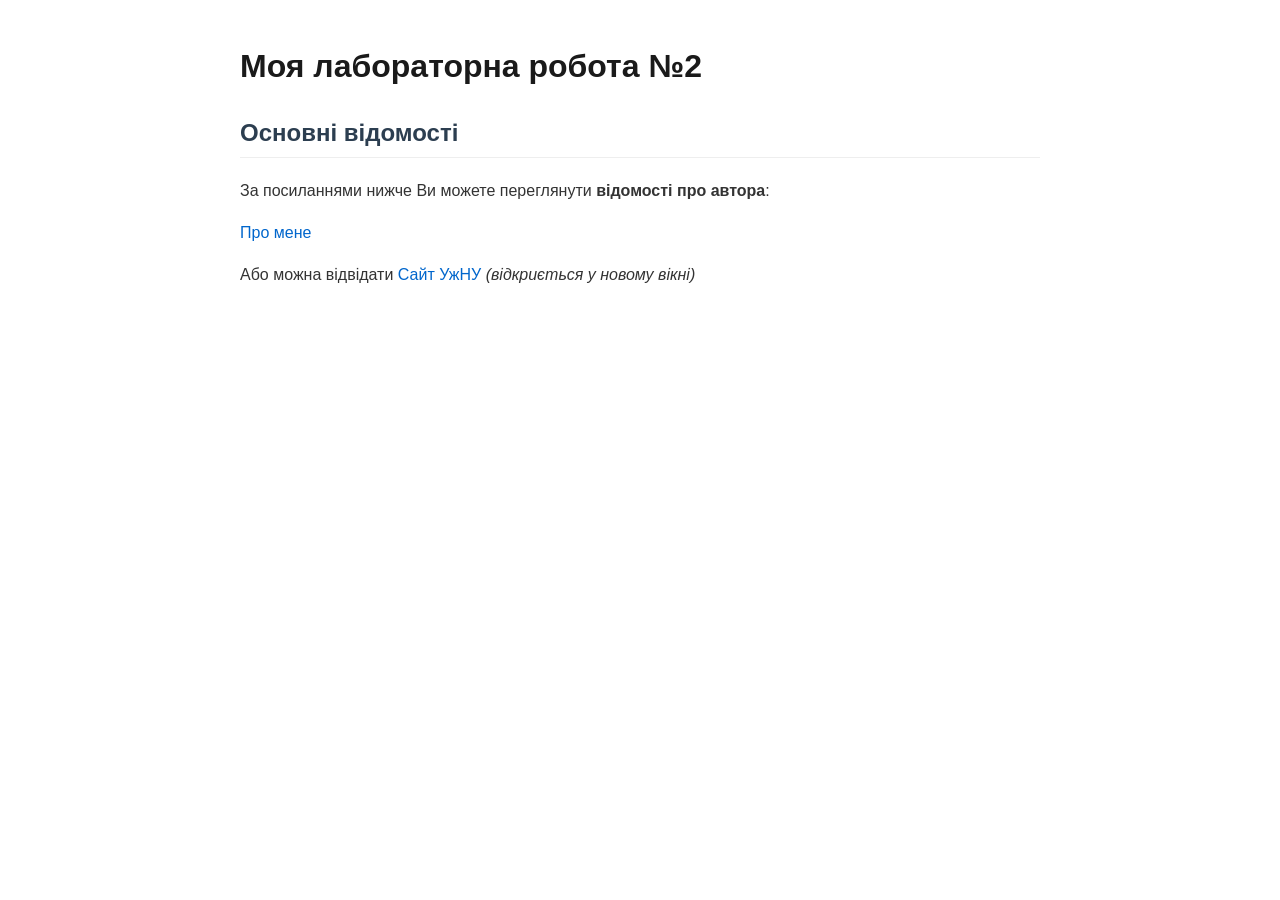
<file: lab2_html/index.html>
<!DOCTYPE html>

<html lang="uk">
  <head>
    <meta charset="utf-8">
    <title>Лабораторна робота №2: головна</title>
    <link rel="stylesheet" href="styles.css">
  </head>

  <body>
    
    <header>
      <h1>Моя лабораторна робота №2</h1>
    </header>

    
    <main>
      <section>
        <h2>Основні відомості</h2>
        <p>За посиланнями нижче Ви можете переглянути <strong>відомості про автора</strong>:</p>
        
        <p>
          <a href="author.html">Про мене</a>
        </p>

        <p>
          Або можна відвідати <a href="https://www.uzhnu.edu.ua" target="_blank">Сайт УжНУ</a> <em>(відкриється у новому вікні)</em>
        </p>
      </section>
    </main>
  </body>
</html>
</file>
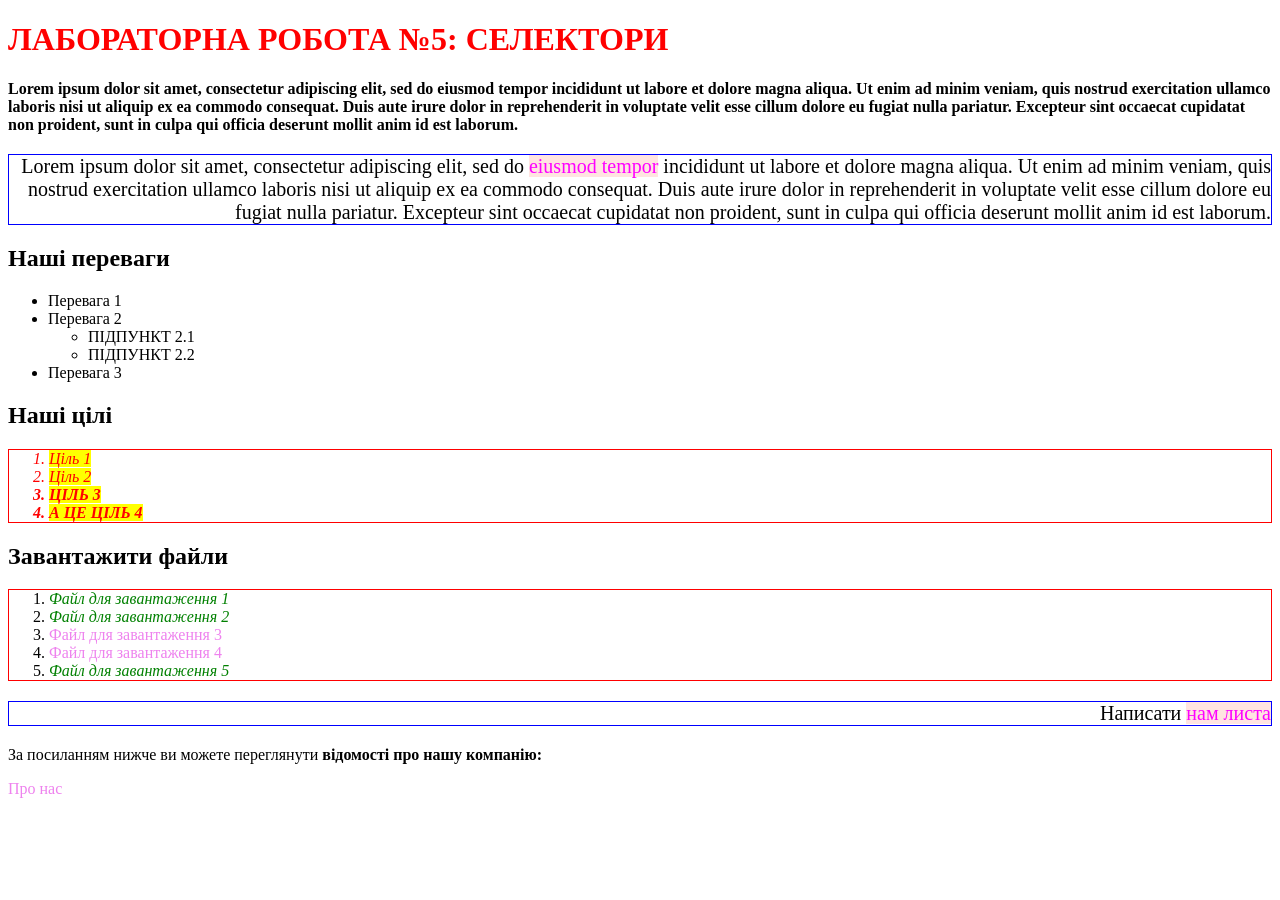
<file: lab5_html/index.html>
<!DOCTYPE html>
<html lang = "uk">

<head>
    <meta charset = "UTF-8">
    <meta name = "viewport" content = "width=device-width, initial-scale=1.0">
    <title>Лабораторна робота №5</title>
    <link rel="stylesheet" href="styles.css">
</head>

<body>
    <h1 id="main-color" class="main-text"> Лабораторна робота №5: селектори</h1>
    <p class="bold">Lorem ipsum dolor sit amet, consectetur adipiscing elit, sed do eiusmod tempor incididunt ut labore et dolore magna aliqua. Ut enim ad minim veniam, quis nostrud exercitation ullamco laboris nisi ut aliquip ex ea commodo consequat. Duis aute irure dolor in reprehenderit in voluptate velit esse cillum dolore eu fugiat nulla pariatur. Excepteur sint occaecat cupidatat non proident, sunt in culpa qui officia deserunt mollit anim id est laborum.</p>
    <p class="letter">Lorem ipsum dolor sit amet, consectetur adipiscing elit, sed do <a href="link.html">eiusmod tempor</a> incididunt ut labore et dolore magna aliqua. Ut enim ad minim veniam, quis nostrud exercitation ullamco laboris nisi ut aliquip ex ea commodo consequat. Duis aute irure dolor in reprehenderit in voluptate velit esse cillum dolore eu fugiat nulla pariatur. Excepteur sint occaecat cupidatat non proident, sunt in culpa qui officia deserunt mollit anim id est laborum.</p>

    <h2>Наші переваги</h2>
    <ul>
        <li>Перевага 1</li>
        <li>Перевага 2
            <ul>
                <li>Підпункт 2.1</li>
                <li>Підпункт 2.2</li>
            </ul>
        </li>
        <li>Перевага 3</li>
    </ul>

    <h2>Наші цілі</h2>
    <ol class = "list">
        <li class="list-item"><span>Ціль 1</span></li>
        <li class="list-item"><span>Ціль 2</span></li>
        <li class="list-item bold"><span>Ціль 3</span></li>
        <li class="list-item bold"><span>А це ціль 4</span></li>
    </ol> 

    <h2>Завантажити файли</h2>
    <ol>
        <li><a href="file1.pdf">Файл для завантаження 1</a></li>
        <li><a href="file2.pdf">Файл для завантаження 2</a></li>
        <li><a href="file3.docx">Файл для завантаження 3</a></li>
        <li><a href="file4.docx">Файл для завантаження 4</a></li>
        <li><a href="file5.pdf">Файл для завантаження 5</a></li>
    </ol>

    <p class="letter">Написати <a href="mailto:student@student.uzhnu.edu.ua">нам листа</a></p>
    <p>За посиланням нижче ви можете переглянути <strong>відомості про нашу компанію:</strong></p>
    <a href="about.html">Про нас</a>

</body>
</html>
</file>
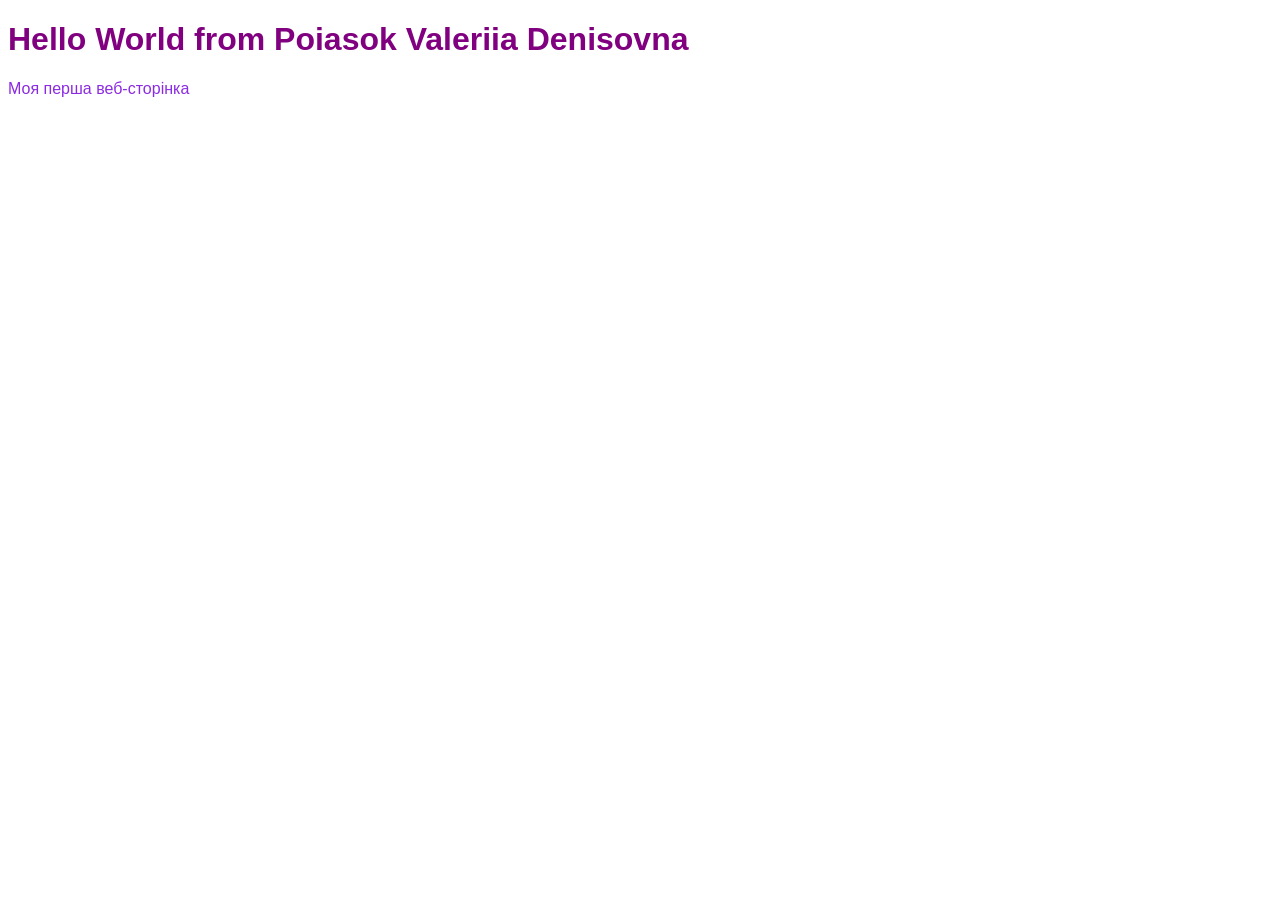
<file: web_lab1/index.html>
<!Doctype html>
<html lang = en>
  <head>
    <style>
        p{
            color:blueviolet;
        }
        h1{
            color: purple;
            font-weight: bold;
        }
        body{
            font-family: Arial, sans-serif;
            font-size: 16px;
        }
    </style>
    <meta charset = utf-8>
    <title> Мій перший сайт </title>
  </head>

  <body>
    <h1> Hello World from Poiasok Valeriia Denisovna </h1>
    <p> Моя перша веб-сторінка </p>
  </body>
</html>
</file>
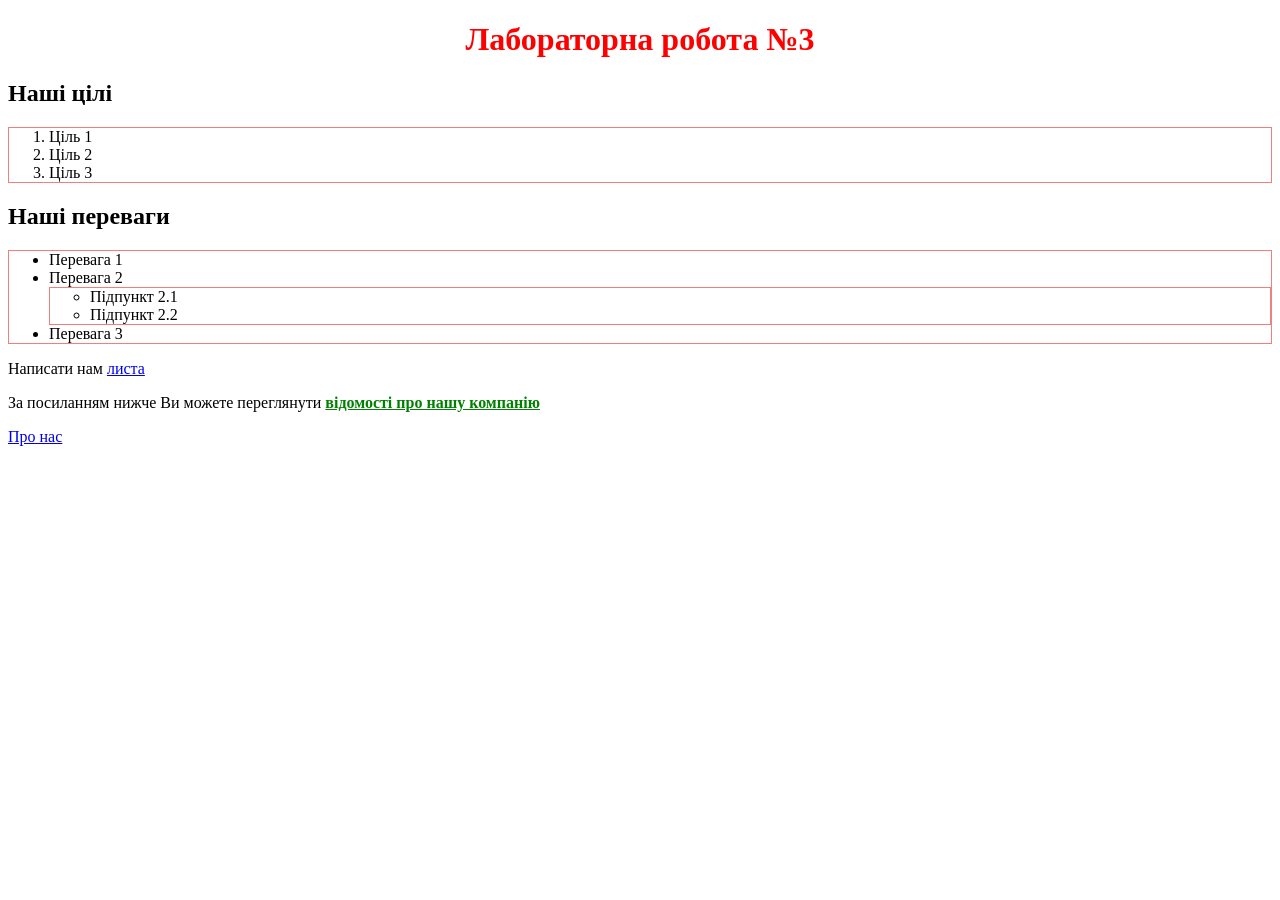
<file: lab3_html/Lab-3/index.html>
<!DOCTYPE html>
<html lang="uk-ua">
<head>
  <meta charset="utf-8">
  <meta name="viewport" content="width=device-width, initial-scale=1">
  <title>Лаб. №3: головна</title>

  <link rel="icon" type="image/png" sizes="32x32" href="favicon-32x32.png">
  <link rel="icon" type="image/png" sizes="16x16" href="favicon-16x16.png">
  <link rel="apple-touch-icon" href="apple-touch-icon.png">


  <link rel="stylesheet" href="styles/styles.css">

  
  <style>
    h1 {
      text-align: center;
      color: red;
    }
  </style>

</head>
<body>
  <h1>Лабораторна робота №3</h1>

  <h2>Наші цілі</h2>
  <ol>
    <li>Ціль 1</li>
    <li>Ціль 2</li>
    <li>Ціль 3</li>
  </ol>

  <h2>Наші переваги</h2>
  <ul>
    <li>Перевага 1</li>
    <li>Перевага 2
      <ul>
        <li>Підпункт 2.1</li>
        <li>Підпункт 2.2</li>
      </ul>
    </li>
    <li>Перевага 3</li>
  </ul>

  <p>Написати нам <a href="mailto:valeriia.poiasok@student.uzhnu.edu.ua">листа</a></p>

  <p>За посиланням нижче Ви можете переглянути <strong>відомості про нашу компанію</strong></p>
  <p><a href="pages/about.html">Про нас</a></p>

 
  <script src="scripts/app.js"></script>
 
  <script>
    alert('Привіт!');
  </script>
</body>
</html>
</file>
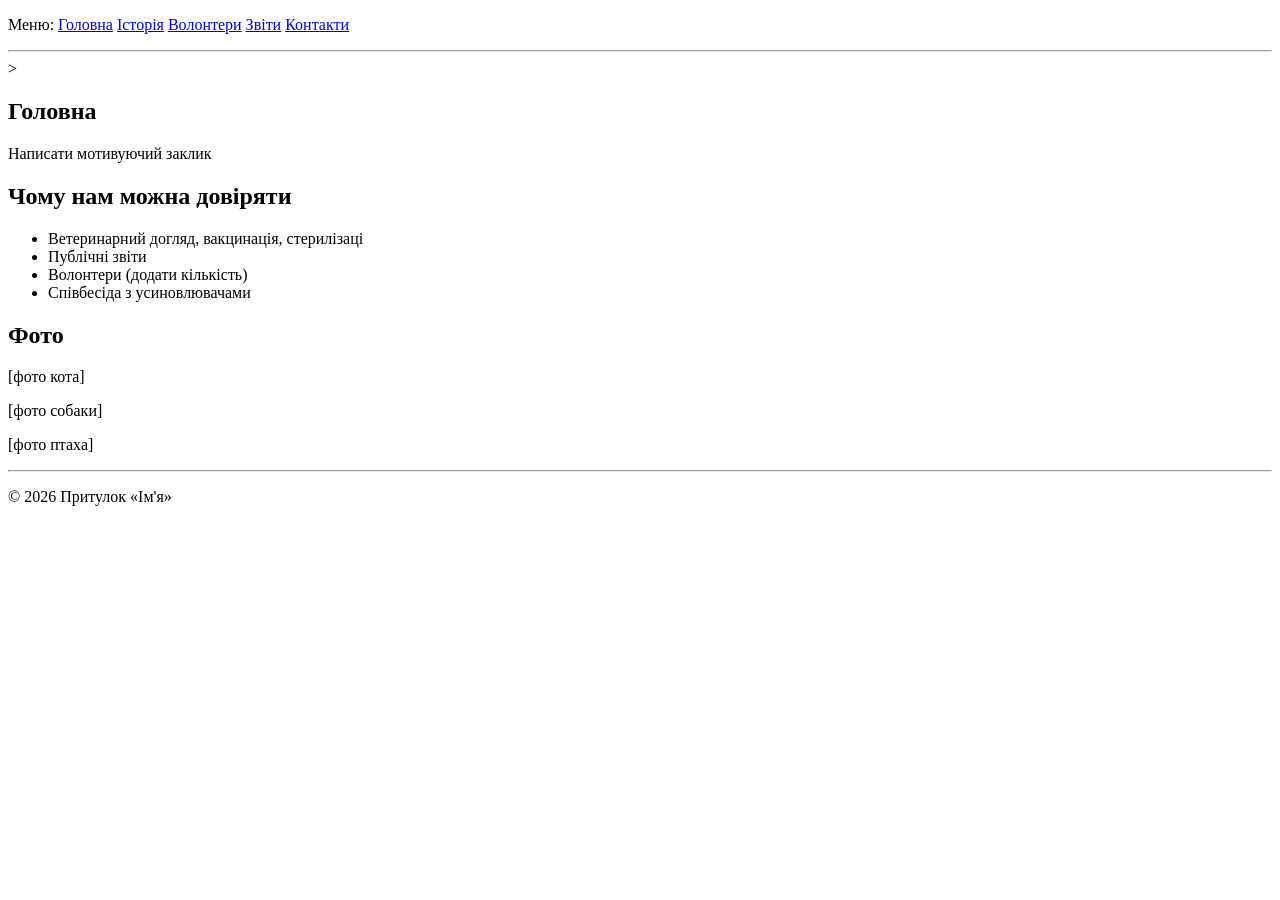
<file: web_lab1/shelter_proj.html>
<!DOCTYPE html>
<html lang="uk">
<head>
  <meta charset="UTF-8">
  <title>Притулок «Ім'я» </title>
</head>
<body>

<!-- Шапка -->
<p> Меню: <a href="#home">Головна</a> 
<a href="#history">Історія</a> 
<a href="#volunteers">Волонтери</a> 
<a href="#reports">Звіти</a> 
<a href="#contact">Контакти</a></p>
<hr>

<!--Головна-->>
<section id="home">
  <h1>Головна</h1>
  <p>Написати мотивуючий заклик</p>

  <h2>Чому нам можна довіряти</h2>
  <!-- Красиво виділити -->
  <ul>
    <li>Ветеринарний догляд, вакцинація, стерилізаці </li>
    <li>Публічні звіти</li>
    <li>Волонтери (додати кількість)</li>
    <li>Співбесіда з усиновлювачами</li>
  </ul>

  <h2>Фото</h2>
  <!-- Фото -->
  <p>[фото кота]</p>
  <p>[фото собаки]</p>
  <p>[фото птаха]</p>
</section>

<!-- Історія притулку -->
<section id="history" style="display:none">
  <h1>Історія</h1>
  <p></p>
</section>

<!-- Наші волонтери -->
<section id="volunteers" style="display:none">
  <h1>Волонтери</h1>
  <p>Сторінка в розробці.</p>
</section>

<!-- Звіти -->
<section id="reports" style="display:none">
  <h1>Звіти</h1>
  <p>Цифри ще не зібрані.</p>
</section>

<!-- Наші контакти -->
<section id="contact" style="display:none">
  <h1>Контакти</h1>
  <p>Адреса: ???</p>
  <p>Телефон: ???</p>
  <p>Email: ???</p>
</section>

<hr>
<p>© 2026 Притулок «Ім'я»</p>

<script>
  function show(id) {
    document.querySelectorAll('section').forEach(s => s.style.display = 'none');
    document.getElementById(id).style.display = 'block';
  }
  window.addEventListener('hashchange', () => show(location.hash.slice(1) || 'home'));
  show(location.hash.slice(1) || 'home');
</script>

</body>
</html>
</file>
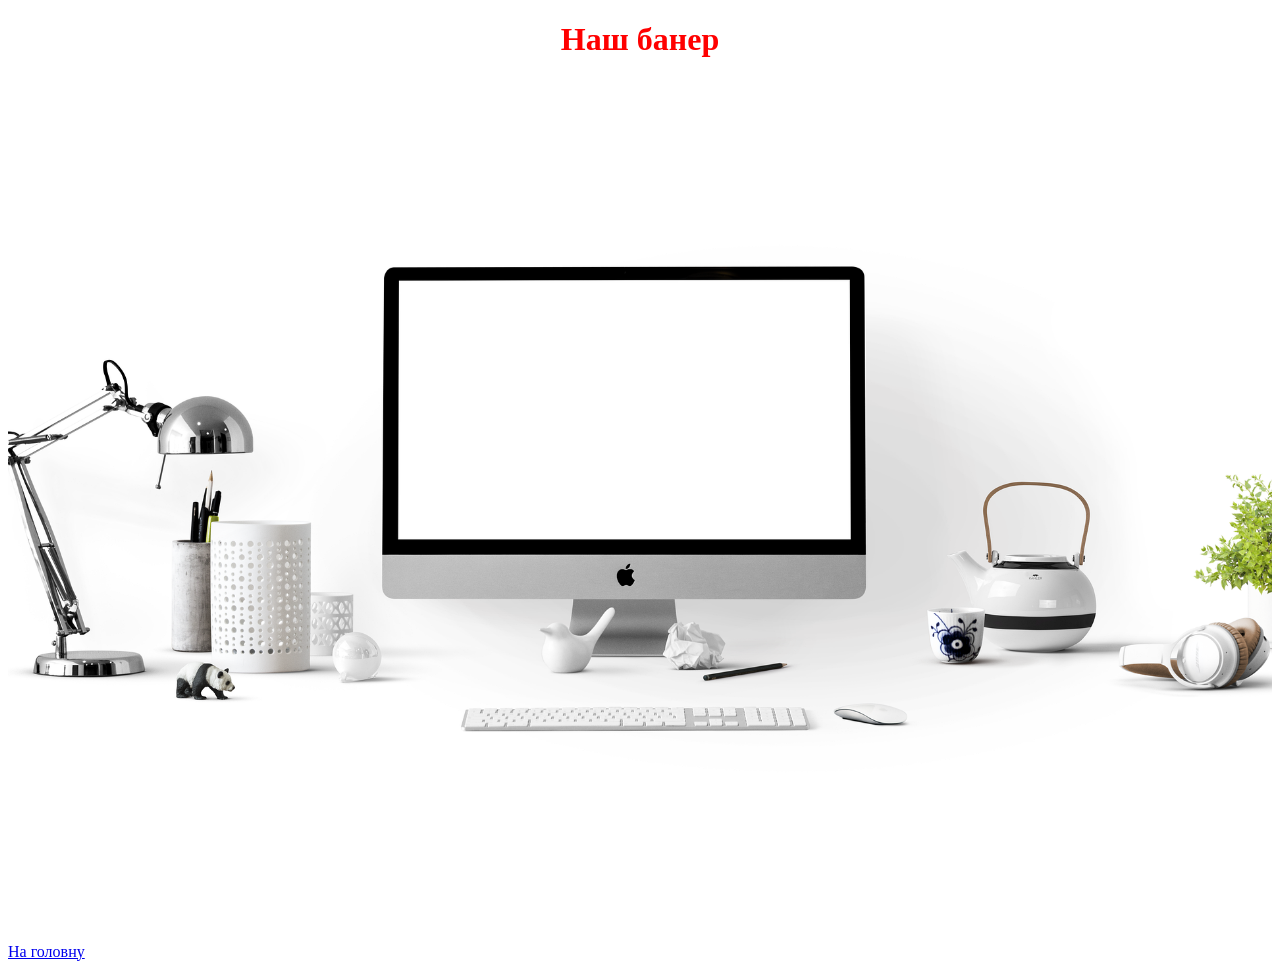
<file: lab3_html/Lab-3/pages/about.html>
<!DOCTYPE html>
<html lang="uk-ua">
<head>
  <meta charset="utf-8">
  <meta name="viewport" content="width=device-width, initial-scale=1">
  <title>Лаб. №3: про нас</title>
  <link rel="icon" type="image/png" sizes="32x32" href="favicon-32x32.png">
  <link rel="icon" type="image/png" sizes="16x16" href="favicon-16x16.png">
  <link rel="apple-touch-icon" href="apple-touch-icon.png">
  <link rel="stylesheet" href="../styles/styles.css">
  <style>
    h1 {
      text-align: center;
      color: red;
    }
  </style>
</head>
<body>
  <h1>Наш банер</h1>
  <img src="../images/banners/apple-1920.jpg" alt="Банер: робочий стіл з iMac" style="max-width: 100%; height: auto;">
  <p><a href="../index.html">На головну</a></p>
</body>
</html>
</file>
<file: lab2_html/styles.css>
body {
    font-family: Arial, sans-serif;
    line-height: 1.6;
    color: #333333;
    max-width: 800px;
    margin: 0 auto;
    padding: 20px;
}


h1 {
    color: #1a1a1a;
}

h2 {
    color: #2c3e50;
    border-bottom: 1px solid #eeeeee;
    padding-bottom: 5px;
}


a {
    color: #0066cc;
    text-decoration: none;
}

a:hover {
    text-decoration: underline;
}


a img {
    vertical-align: middle;
    margin-right: 5px;
}
</file>
<file: lab5_html/styles.css>
/* 1. додайте клас до h1 і зробіть весь текст для класу заглавними літерами (text-transform: uppercase) */
.main-text{
    text-transform: uppercase;
}

/* 2. придумайте назву класа для списку цілей і встановіть колір шрифту червоним у шістнадцятковому форматі */
.list{
    color: #FF0000;
}

/* 3. пунктам списку цілей за класом дайте колір заднього фону yellow і нахилений шрифт (font-style: italic)*/
.list-item{
    font-style: italic;
}

/* 4. для усіх впорядкованих списків задайте рамку 1px solid red */
ol{
    border: 1px solid red;
}

/* 5. задайте id (ідентифікатор) для заголовку першого рівня і встановіть на нього колір шрифта green */
#main-color{
    color: green;
}

/* 6. для всіх посилань на PDF-документи втсановити стиль: колір зелений і font-style: italic */
a[href$=".pdf"]{
    color: green;
    font-style: italic;
}

/* 7. для всіх посилань втсановити колір шрифта violet та заберыть підкреслення (text-decoration: none).*/
a{
    color: violet;
    text-decoration: none;
}

/* 8. Встановіть всі заглавні літери (text-transform: uppercase) для усіх вкладнених списків другого рівня*/
ul ul{
    text-transform: uppercase;
}

/* 9. для всіх посилань що знаходяться всередині абзаців встановити колір шрифта magenta і задній фон кольору mistyrose */
p a{
    color: magenta;
    background-color: mistyrose;
}

/* 10. створити клас bold який буде будь-який текст перетворювати на жирний і застосувати його: 1) до двох останіх   пунктів цілей 2) до першого довгого абзацу (той що під основним заголовком).*/
.bold{
    font-weight: bold;
}

/* 11. для всіх тегів li з класом bold встановити всі заглавні літери */
li.bold{
    text-transform: uppercase;
}

/* 12. другий довгий абзац і передостанній "Написати нам листа" вирійвняйте по правому краю, додайте синю рамку навколо та встановіть розмір шрифта 20px */
.letter{
    text-align: right;
    border: 1px solid blue;
    font-size: 20px;
}

/* 13. на тег h1 встановіть колір шрифта червоний. Чому він не спрацює і що можна зробити щоб він спрацював?*/
h1#main-color{
    color: red;
}

/* 14. для всіх можливих селекторів встановіть властивість box-sizing: border-box (у DevTools перегляньте які CSS властивості у елементів активні і визначте чи успішно виконано завдання) */
*{
    box-sizing: border-box;
}

/* 15. зробіть так, щоб задній фон цілей був не на всю ширину сторінки бо це блочці елементи, а лише по довжині кожного з елементів (відповідь: огорнути текст у рядкові span-и застосувати background до них) */
.list-item span{
    background-color: yellow;
}
</file>
<file: lab3_html/Lab-3/styles/styles.css>
i, em, span, b, strong {
    color: green;
    text-decoration: underline;
}

ol, ul {
    border: 1px solid lightcoral;
}

img {
    width: 100%;
    max-width: 100%;
}
</file>
